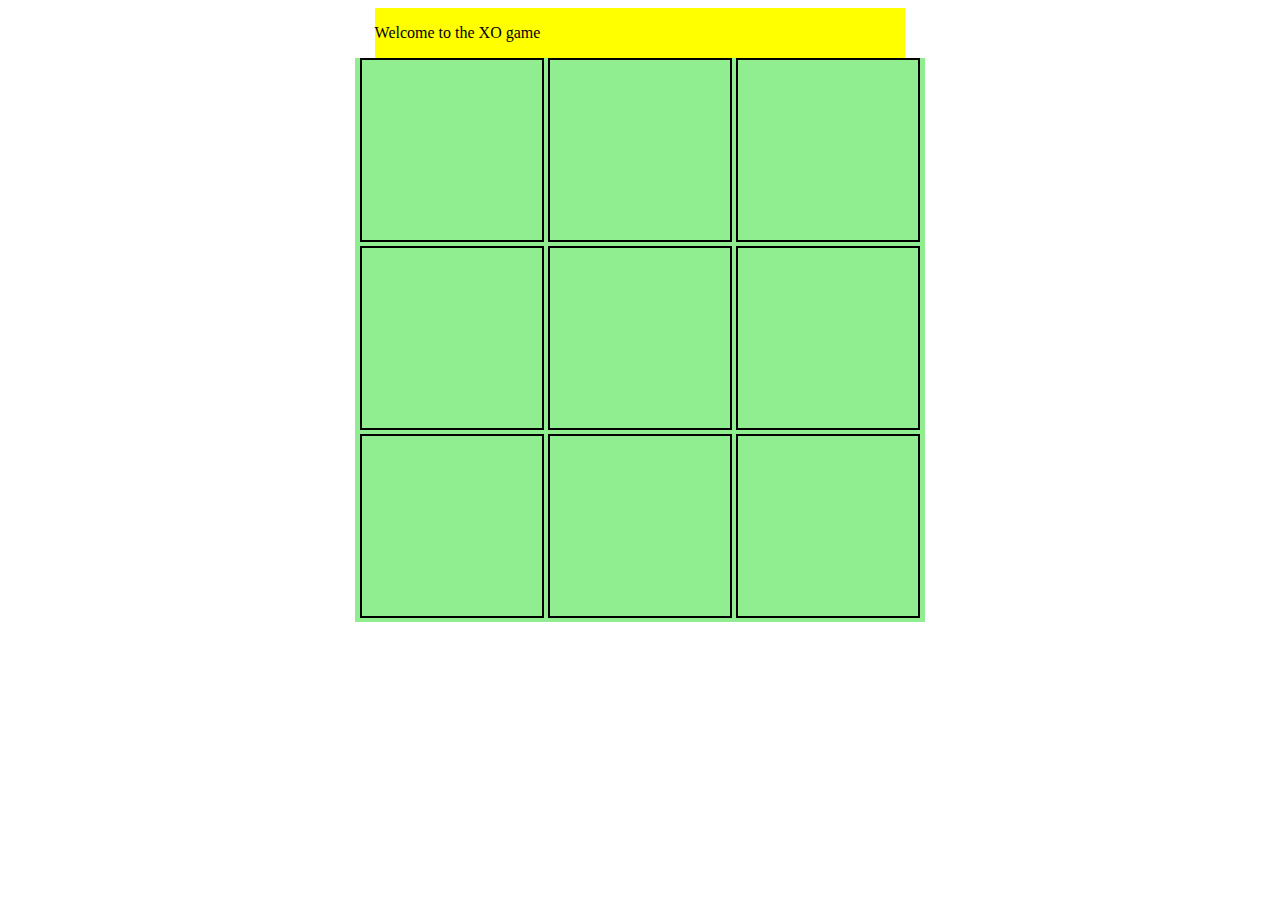
<file: index.html>
<!-- index.html -->
<!DOCTYPE html>
<html>
  <head>
    <meta charset="utf-8" />
    <title>XO Game</title>
	<link rel="stylesheet" href="style.css">
  </head>
  <body>
    <div id="a">Welcome</div>
    <div id="b">
      <div class="box"></div>
      <div class="box"></div>
      <div class="box"></div>
      <div class="box"></div>
      <div class="box"></div>
      <div class="box"></div>
      <div class="box"></div>
      <div class="box"></div>
      <div class="box"></div>
    </div>
   	<script src="main.js"></script>
  </body>
</html>
</file>
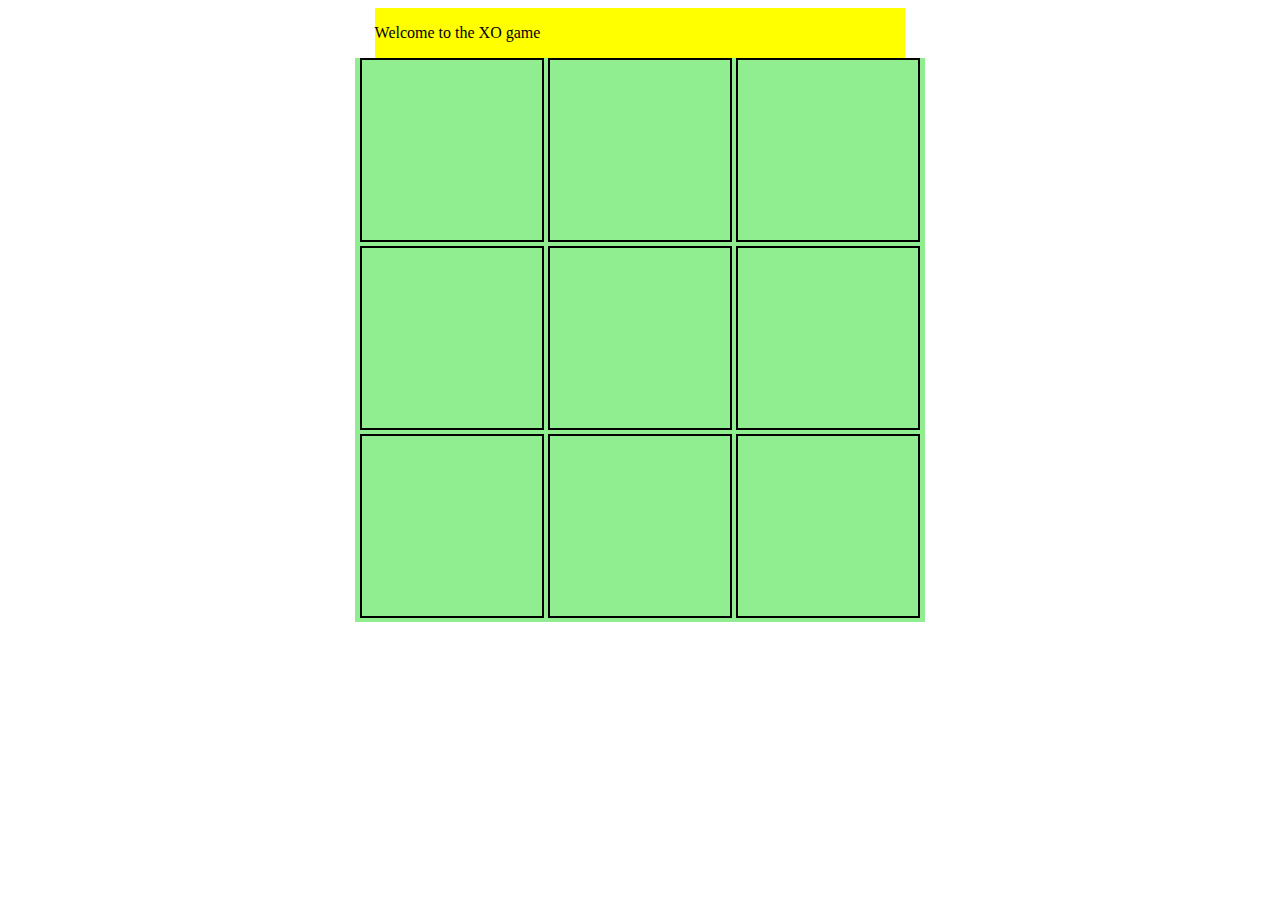
<file: javascript.html>
<!-- index.html -->
<!DOCTYPE html>
<html>
  <head>
    <meta charset="utf-8" />
    <title>Javascript objects</title>
	<link rel="stylesheet" href="style.css">
  </head>
  <body>
    <div id="a">Welcome</div>
    <div id="b">
      <div class="box"></div>
      <div class="box"></div>
      <div class="box"></div>
      <div class="box"></div>
      <div class="box"></div>
      <div class="box"></div>
      <div class="box"></div>
      <div class="box"></div>
      <div class="box"></div>
    </div>
   	<script src="main.js"></script>
  </body>
</html>
</file>
<file: style.css>
.box {
  width:180px;
  height:180px;
  border: 2px solid black;
  display:inline-block;
  overflow:hidden;
  line-height:180px;
  text-align:center;
}

#a {
  background:yellow;
  width: 42%;
  margin-left: auto;
  margin-right: auto;
}


#b {
  background:lightgreen;
  width: 570px;
  text-align:center;
  margin-left: auto;
  margin-right: auto;
  
}
</file>
